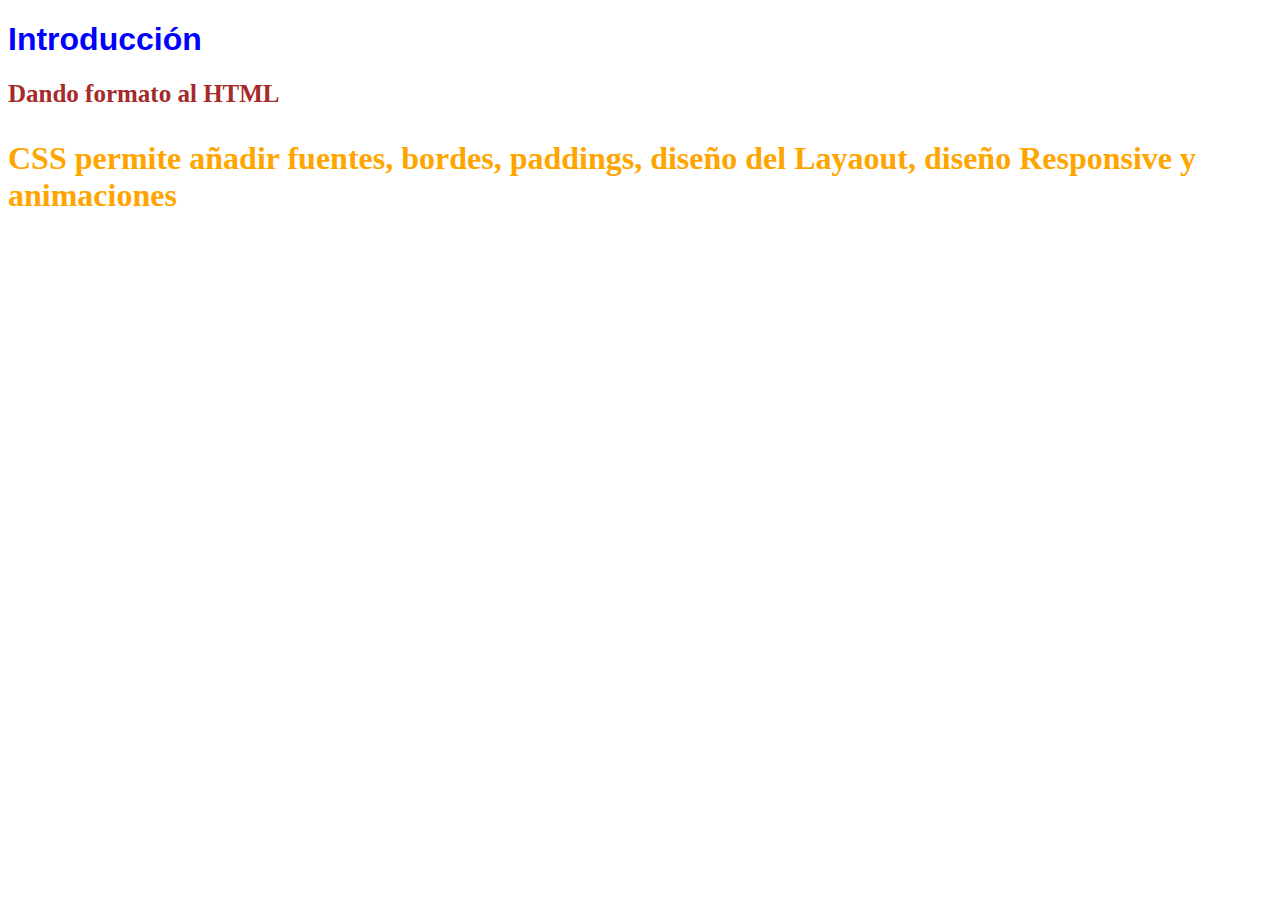
<file: index.html>
<!DOCTYPE html>
<html lang="en">
<head>
    <meta charset="UTF-8">
    <meta name="viewport" content="width=device-width, initial-scale=1.0">
    <title>Document</title>
    <link rel="stylesheet" href="style.css">
</head>
<body>
    <h1 style="color:blue;font-family: Arial, Helvetica, sans-serif; ">Introducción</h1>
    <h2>Dando formato al HTML</h2>
    <p>CSS permite añadir fuentes, bordes, 
        paddings, diseño del Layaout, diseño Responsive 
        y animaciones
    </p>
</body>
</html>
</file>
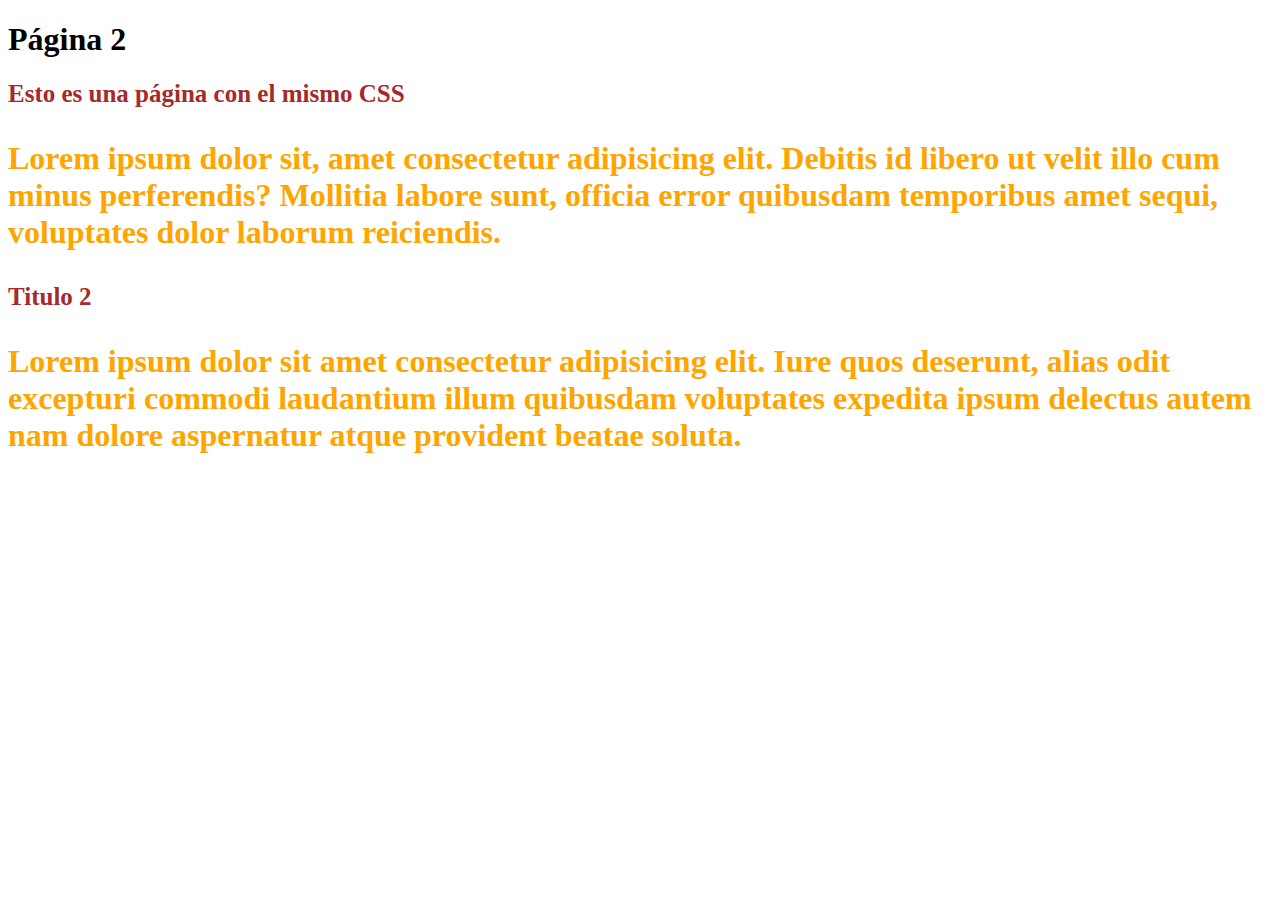
<file: index2.html>
<!DOCTYPE html>
<html lang="en">
<head>
    <meta charset="UTF-8">
    <meta name="viewport" content="width=device-width, initial-scale=1.0">
    <title>Document</title>
    <link rel="stylesheet" href="style.css">
</head>
<body>
    <h1>Página 2</h1>
    <h2>Esto es una página con el mismo CSS</h2>
    <p>Lorem ipsum dolor sit, amet consectetur adipisicing elit. Debitis id libero ut velit illo cum minus perferendis? Mollitia labore sunt, officia error quibusdam temporibus amet sequi, voluptates dolor laborum reiciendis.</p>
    <h2>Titulo 2</h2>
    <p>Lorem ipsum dolor sit amet consectetur adipisicing elit. Iure quos deserunt, alias odit excepturi commodi laudantium illum quibusdam voluptates expedita ipsum delectus autem nam dolore aspernatur atque provident beatae soluta.</p>

</body>
</html>
</file>
<file: style.css>
h2{ color: brown; font-size: 25px;}
p{
    color: orange;
    font-weight: bold;
    font-size: 2em;
}
</file>
